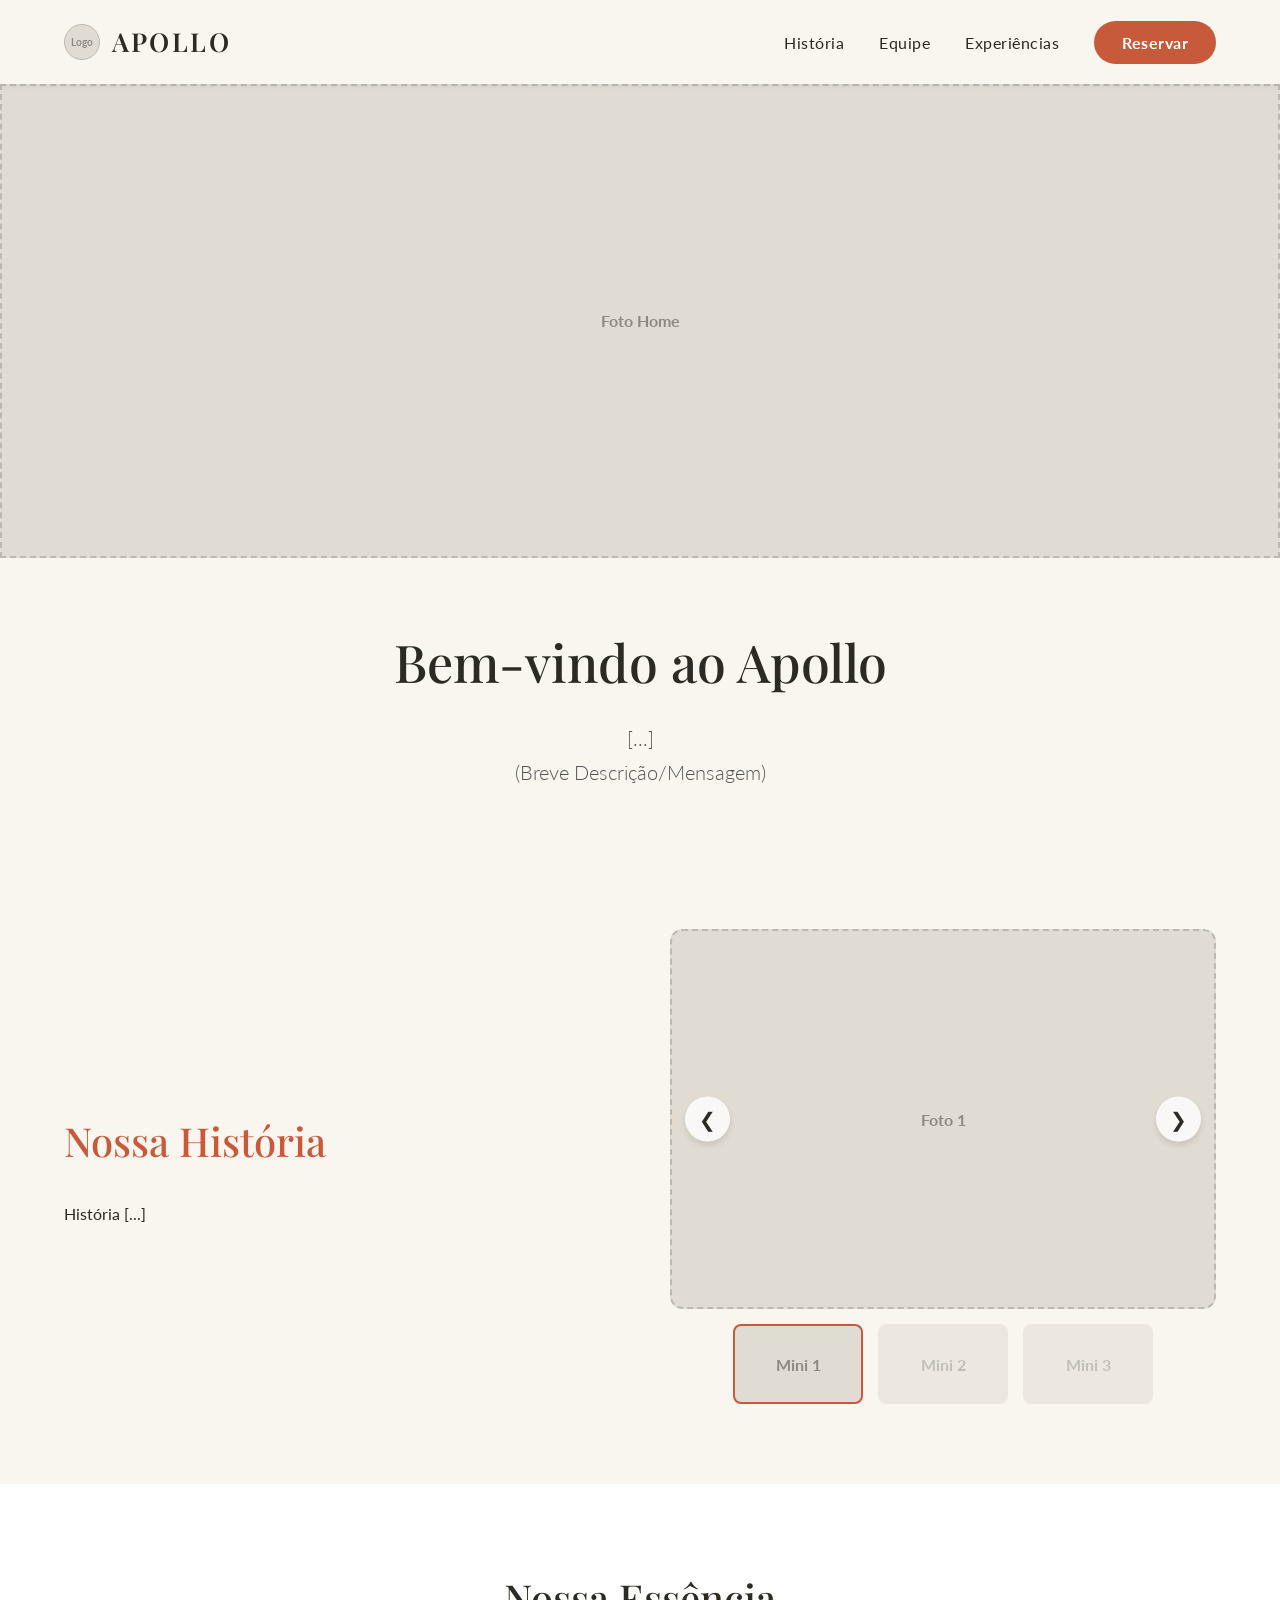
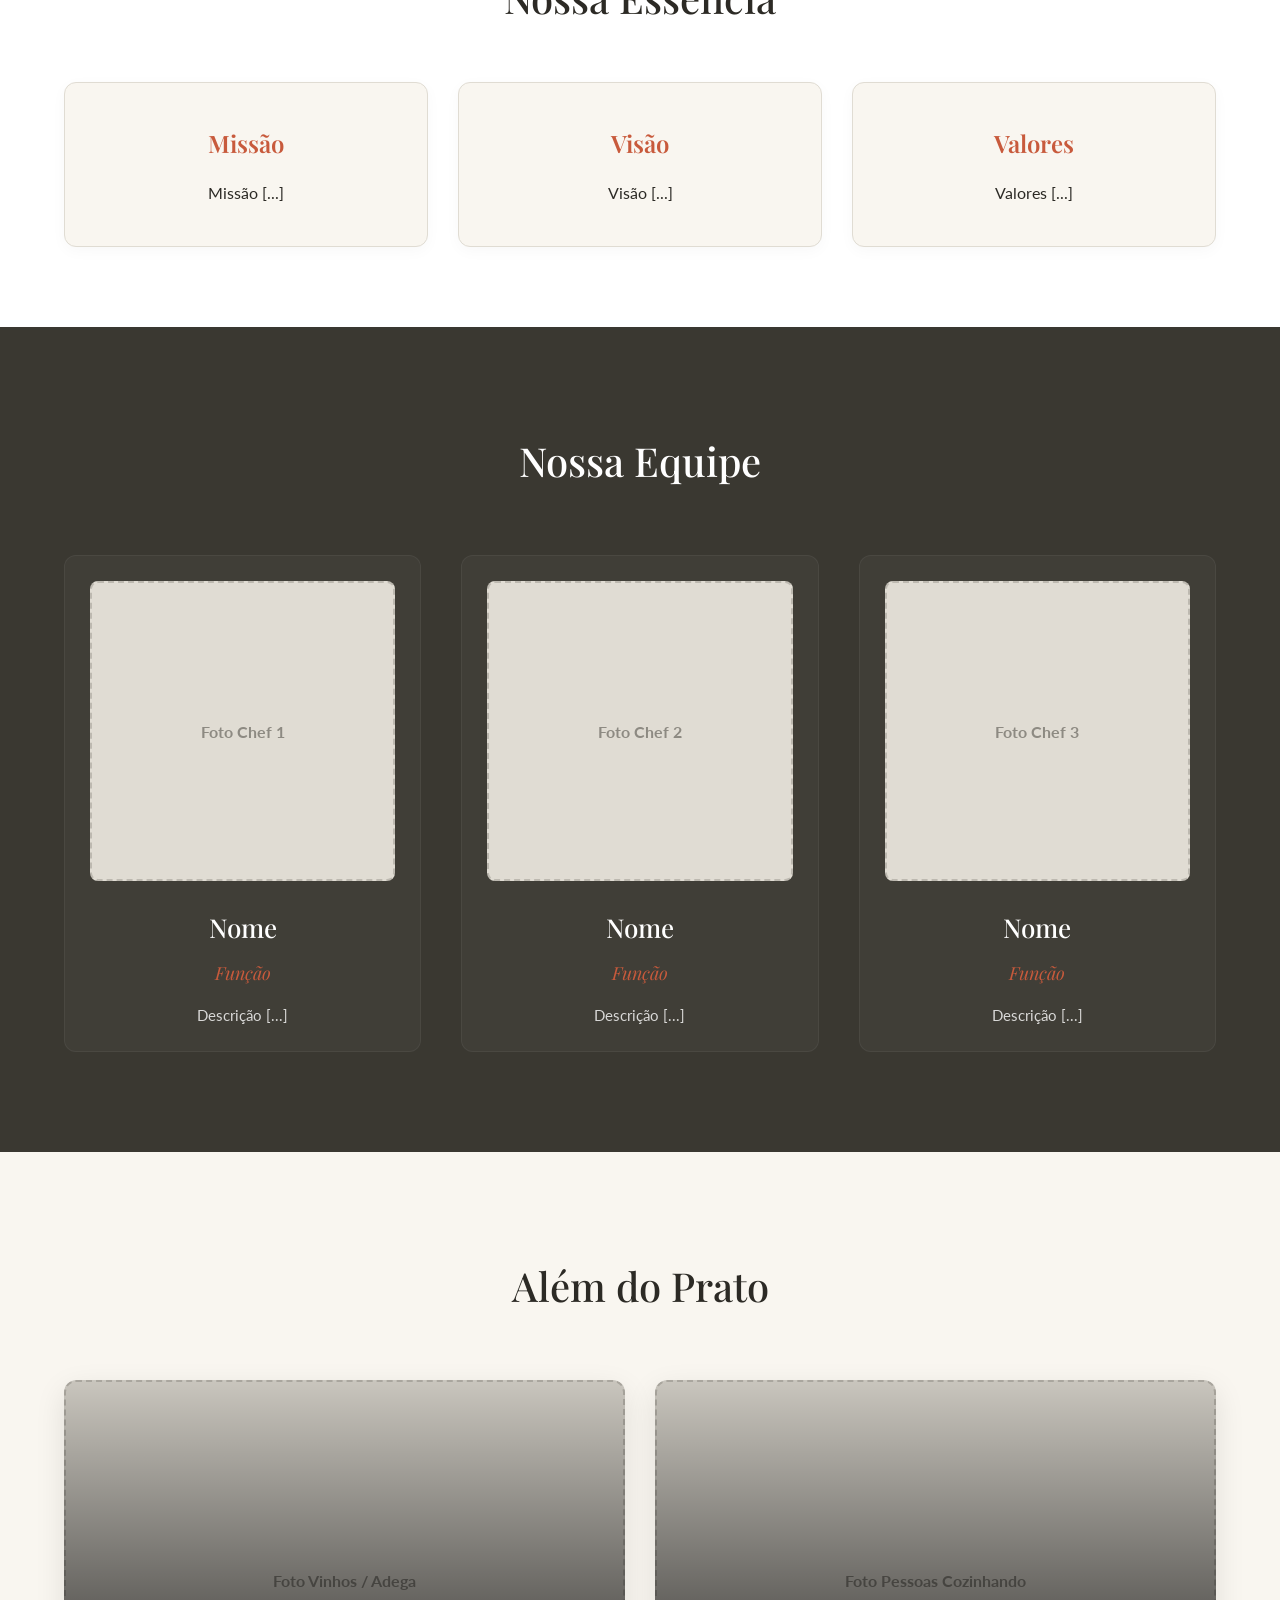
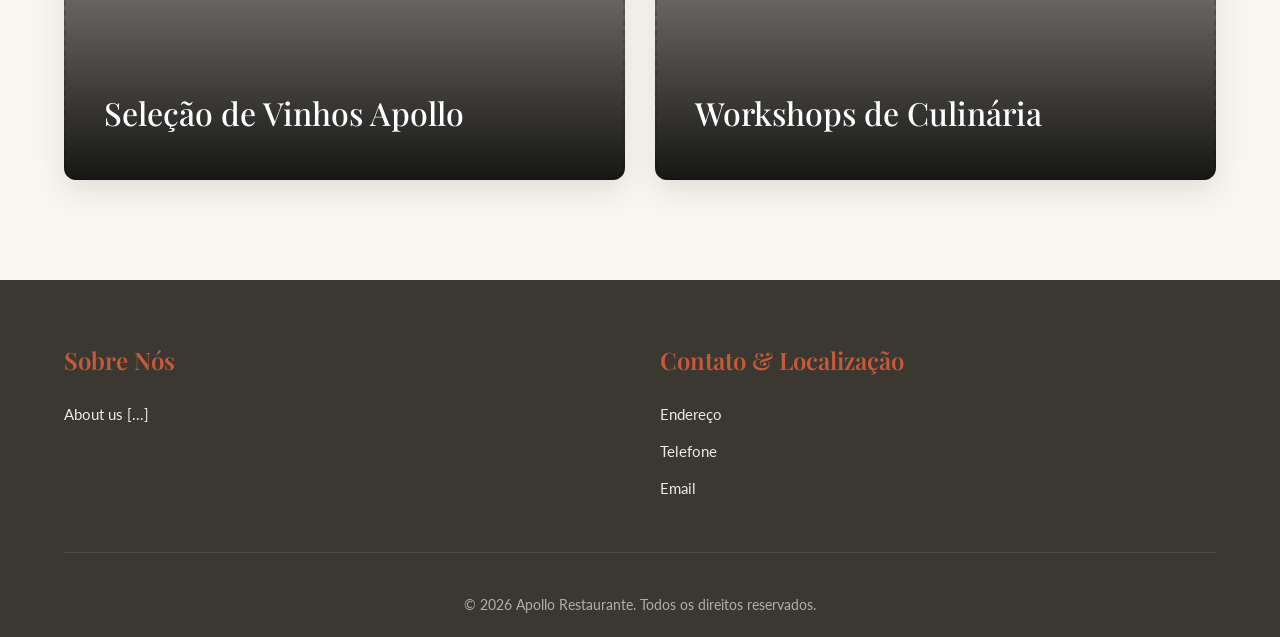
<file: Home Page (João Victor Ramos)/index.html>
<!DOCTYPE html>
<html lang="pt-BR">
<head>
    <meta charset="UTF-8">
    <meta name="viewport" content="width=device-width, initial-scale=1.0">
    <title>APOLLO Restaurante Italiano</title>
    
    <link href="https://fonts.googleapis.com/css2?family=Lato:wght@300;400;700&family=Playfair+Display:ital,wght@0,400;0,500;0,600;0,700;1,400&display=swap" rel="stylesheet">
    
    <link rel="stylesheet" href="style.css">
</head>
<body>

    <header>
        <div class="logo-container">
            <div class="img-placeholder icon-placeholder">Logo</div>
            <div class="logo">APOLLO</div>
        </div>
        <nav>
            <ul>
                <li><a href="#historia">História</a></li>
                <li><a href="#equipe">Equipe</a></li>
                <li><a href="#servicos">Experiências</a></li>
                <li><a href="#" class="btn-reservar" onclick="abrirModalReserva(event)">Reservar</a></li>
            </ul>
        </nav>
    </header>

    <main>
        <section class="hero">
            <div class="hero-img">
                <div class="img-placeholder">Foto Home</div>
            </div>
            <div class="hero-content">
                <h1>Bem-vindo ao Apollo</h1>
                <p>[...]</p>
                <p>(Breve Descrição/Mensagem)</p>
            </div>
        </section>

        <section id="historia" class="historia">
            <div class="historia-texto">
                <h2>Nossa História</h2>
                <p>História [...]</p>
            </div>
            
            <div class="carousel-container">
                <div class="carousel-main">
                    <button class="carousel-btn prev" onclick="mudarImagem(-1)">&#10094;</button>
                    <div class="img-placeholder" id="imagem-destaque">Foto 1</div>
                    <button class="carousel-btn next" onclick="mudarImagem(1)">&#10095;</button>
                </div>
                <div class="carousel-thumbnails">
                    <div class="img-placeholder thumb active" onclick="selecionarMiniatura(0)">Mini 1</div>
                    <div class="img-placeholder thumb" onclick="selecionarMiniatura(1)">Mini 2</div>
                    <div class="img-placeholder thumb" onclick="selecionarMiniatura(2)">Mini 3</div>
                </div>
            </div>
        </section>

        <section id="valores" class="valores">
            <h2>Nossa Essência</h2>
            <div class="grid-valores">
                <div class="card-valor">
                    <h3>Missão</h3>
                    <p>Missão [...]</p>
                </div>
                <div class="card-valor">
                    <h3>Visão</h3>
                    <p>Visão [...]</p>
                </div>
                <div class="card-valor">
                    <h3>Valores</h3>
                    <p>Valores [...]</p>
                </div>
            </div>
        </section>

        <section id="equipe" class="equipe">
            <h2>Nossa Equipe</h2>
            <div class="grid-equipe">
                <div class="card-chef" onclick="abrirModalEquipe('giovanni')">
                    <div class="img-placeholder">Foto Chef 1</div>
                    <h3>Nome</h3>
                    <p class="funcao">Função</p>
                    <p class="descricao">Descrição [...]</p>
                </div>
                <div class="card-chef" onclick="abrirModalEquipe('sofia')">
                    <div class="img-placeholder">Foto Chef 2</div>
                    <h3>Nome</h3>
                    <p class="funcao">Função</p>
                    <p class="descricao">Descrição [...]</p>
                </div>
                <div class="card-chef" onclick="abrirModalEquipe('lorenzo')">
                    <div class="img-placeholder">Foto Chef 3</div>
                    <h3>Nome</h3>
                    <p class="funcao">Função</p>
                    <p class="descricao">Descrição [...]</p>
                </div>
            </div>
        </section>

        <section id="servicos" class="servicos">
            <h2>Além do Prato</h2>
            <div class="grid-servicos">
                <div class="card-servico" onclick="abrirModal('vinhos')">
                    <div class="img-placeholder">Foto Vinhos / Adega</div>
                    <div class="overlay-escuro"></div>
                    <h3>Seleção de Vinhos Apollo</h3>
                </div>
                <div class="card-servico" onclick="abrirModal('workshops')">
                    <div class="img-placeholder">Foto Pessoas Cozinhando</div>
                    <div class="overlay-escuro"></div>
                    <h3>Workshops de Culinária</h3>
                </div>
            </div>
        </section>
    </main>

    <footer>
        <div class="footer-grid">
            <div class="footer-sobre">
                <h3>Sobre Nós</h3>
                <p>About us [...]</p>
            </div>
            <div class="footer-contato">
                <h3>Contato & Localização</h3>
                <p>Endereço</p>
                <p>Telefone</p>
                <p>Email</p>
            </div>
        </div>
        <div class="footer-bottom">
            <p>&copy; 2026 Apollo Restaurante. Todos os direitos reservados.</p>
        </div>
    </footer>

    <div id="modal-servicos" class="modal">
        <div class="modal-content">
            <span class="close-btn" onclick="fecharModal()">&times;</span>
            <h3 id="modal-titulo">Título</h3>
            <p id="modal-descricao">Descrição</p>
        </div>
    </div>

    <div id="modal-equipe" class="modal">
        <div class="modal-content modal-equipe-content">
            <span class="close-btn" onclick="fecharModalEquipe()">&times;</span>
            <div class="equipe-expandido-layout">
                <div class="equipe-left">
                    <div class="img-placeholder" id="modal-equipe-img">Foto do Membro</div>
                    <h3 id="modal-equipe-nome">Nome do Membro</h3>
                    <p class="funcao" id="modal-equipe-funcao">Função</p>
                </div>
                <div class="equipe-right">
                    <h4 class="bio-titulo">Biografia</h4>
                    <p id="modal-equipe-desc">A descrição completa vai aparecer aqui...</p>
                </div>
            </div>
        </div>
    </div>

    <div id="modal-reserva" class="modal">
        <div class="modal-content">
            <span class="close-btn" onclick="fecharModalReserva()">&times;</span>
            
            <div id="reserva-form-view">
                <h3 style="font-size: 32px; color: var(--cor-destaque); margin-bottom: 25px;">Reserve sua Mesa</h3>
                <form id="form-reserva" onsubmit="enviarReserva(event)">
                    <input type="text" placeholder="Seu Nome Completo" required>
                    <input type="email" placeholder="Seu E-mail" required>
                    
                    <div class="form-row">
                        <input type="date" required title="Data da Reserva">
                        <input type="time" required title="Horário da Reserva">
                    </div>
                    
                    <select required>
                        <option value="" disabled selected>Número de Pessoas</option>
                        <option value="1">1 Pessoa</option>
                        <option value="2">2 Pessoas</option>
                        <option value="3">3 Pessoas</option>
                        <option value="4">4 Pessoas</option>
                        <option value="5+">5 ou mais Pessoas</option>
                    </select>

                    <div class="aviso-horarios">
                        <span class="aviso-titulo">🕐 Nossos Horários:</span>
                        <ul class="lista-horarios-modal">
                            <li><span>Terça a Sábado:</span> 19h00 às 23h30</li>
                            <li><span>Domingo:</span> 12h00 às 16h00</li>
                            <li><span>Segunda-feira:</span> Fechado</li>
                        </ul>
                    </div>

                    <button type="submit" class="btn-submit">Confirmar reserva</button>
                </form>
            </div>

            <div id="reserva-sucesso-view" style="display: none; padding: 30px 0;">
                <div class="circulo-sucesso">
                    <span class="check-icon">&#10004;</span>
                </div>
                <h3 style="font-size: 32px; color: var(--cor-texto); margin-bottom: 10px;">Reserva Solicitada!</h3>
                <p>Tudo certo. Entraremos em contato em breve para confirmar os detalhes da sua mesa.</p>
                <button class="btn-submit" style="margin-top: 30px;" onclick="fecharModalReserva()">Voltar ao site</button>
            </div>

        </div>
    </div>

    <script>
        /* Variáveis globais para o funcionamento do carrossel */
        let imagemAtual = 0;
        const textosDestaque = ["Foto 1", "Foto 2", "Foto 3"];
        const destaque = document.getElementById("imagem-destaque");
        const miniaturas = document.querySelectorAll(".thumb");

        /* Função para atualizar a imagem principal e a miniatura ativa do carrossel */
        function atualizarCarrossel() {
            destaque.innerText = textosDestaque[imagemAtual];
            miniaturas.forEach(min => min.classList.remove("active"));
            miniaturas[imagemAtual].classList.add("active");
        }

        /* Função disparada pelas setas do carrossel para avançar/retroceder */
        function mudarImagem(direcao) {
            imagemAtual += direcao;
            if (imagemAtual >= miniaturas.length) imagemAtual = 0;
            if (imagemAtual < 0) imagemAtual = miniaturas.length - 1;
            atualizarCarrossel();
        }

        /* Função disparada ao clicar diretamente numa miniatura */
        function selecionarMiniatura(index) {
            imagemAtual = index;
            atualizarCarrossel();
        }

        /* LÓGICA DO MODAL DE SERVIÇOS */
        const modalServicos = document.getElementById("modal-servicos");
        const tituloModal = document.getElementById("modal-titulo");
        const descModal = document.getElementById("modal-descricao");

        /* Objeto contendo os dados dinâmicos dos serviços */
        const detalhesServicos = {
            'vinhos': {
                titulo: "Seleção de Vinhos Apollo",
                descricao: "Descrição [...]"
            },
            'workshops': {
                titulo: "Workshops de Culinária",
                descricao: "Descrição [...]"
            }
        };

        /* Abre o modal e injeta o conteúdo de acordo com o card clicado */
        function abrirModal(servico) {
            tituloModal.innerText = detalhesServicos[servico].titulo;
            descModal.innerText = detalhesServicos[servico].descricao;
            modalServicos.style.display = "block";
        }

        /* Fecha o modal de serviços */
        function fecharModal() {
            modalServicos.style.display = "none";
        }

        /* LÓGICA DO MODAL DA EQUIPE */
        const modalEquipe = document.getElementById("modal-equipe");
        
        /* Objeto com o banco de dados das informações da equipe */
        const infoEquipe = {
            'giovanni': { nome: "Nome", funcao: "Função", foto: "Foto Chef 1", descricao: "Biografia [...]" },
            'sofia': { nome: "Nome", funcao: "Função", foto: "Foto Chef 2", descricao: "Biografia [...]" },
            'lorenzo': { nome: "Nome", funcao: "Função", foto: "Foto Chef 3", descricao: "Biografia [...]" }
        };

        /* Preenche e abre o modal da equipe */
        function abrirModalEquipe(membro) {
            document.getElementById("modal-equipe-nome").innerText = infoEquipe[membro].nome;
            document.getElementById("modal-equipe-funcao").innerText = infoEquipe[membro].funcao;
            document.getElementById("modal-equipe-desc").innerText = infoEquipe[membro].descricao;
            document.getElementById("modal-equipe-img").innerText = infoEquipe[membro].foto;
            modalEquipe.style.display = "block";
        }

        /* Fecha o modal da equipe */
        function fecharModalEquipe() {
            modalEquipe.style.display = "none";
        }

        /* LÓGICA DO MODAL DE RESERVA */
        const modalReserva = document.getElementById("modal-reserva");
        const formView = document.getElementById("reserva-form-view");
        const sucessoView = document.getElementById("reserva-sucesso-view");

        /* Abre o modal, reseta o formulário e exibe a tela inicial de reserva */
        function abrirModalReserva(e) {
            e.preventDefault(); /* Evita o salto na tela padrão da tag <a> */
            formView.style.display = "block"; 
            sucessoView.style.display = "none"; 
            document.getElementById("form-reserva").reset(); 
            modalReserva.style.display = "block";
        }

        /* Fecha o modal de reserva */
        function fecharModalReserva() {
            modalReserva.style.display = "none";
        }

        /* Simula o envio do formulário, ocultando-o e mostrando a tela de sucesso */
        function enviarReserva(e) {
            e.preventDefault(); /* Evita que a página recarregue ao dar submit no form */
            formView.style.display = "none"; 
            sucessoView.style.display = "block"; 
        }

        /* Função global: fecha qualquer modal ao clicar fora da caixa de conteúdo */
        window.onclick = function(event) {
            if (event.target == modalServicos) { modalServicos.style.display = "none"; }
            if (event.target == modalEquipe) { modalEquipe.style.display = "none"; }
            if (event.target == modalReserva) { modalReserva.style.display = "none"; }
        }
    </script>
</body>
</html>
</file>
<file: Home Page (João Victor Ramos)/style.css>
/* Definição de Variáveis CSS Globais (Cores do Design System) */
:root {
    --cor-fundo: #F9F6F0;     
    --cor-texto: #2C2A25;     
    --cor-destaque: #C85A3C;  
    --cor-escura: #3A3831;    
    --cor-branca: #FFFFFF;    
}

/* Reset de espaçamentos para evitar inconsistências entre navegadores */
* {
    margin: 0;
    padding: 0;
    box-sizing: border-box;
}

/* Configuração base da tipografia e cores do corpo da página */
body {
    font-family: 'Lato', sans-serif;
    background-color: var(--cor-fundo);
    color: var(--cor-texto);
    line-height: 1.7; 
    font-size: 16px;
}

/* Tipografia específica para Títulos e Logo */
h1, h2, h3, h4, .logo {
    font-family: 'Playfair Display', serif;
    font-weight: 600;
}

/* Estilo genérico para áreas onde entrarão fotos futuramente */
.img-placeholder {
    background-color: #E0DCD3;
    border: 2px dashed #BDB9B0;
    display: flex;
    align-items: center;
    justify-content: center;
    color: #8D8A82;
    font-weight: bold;
    text-align: center;
    width: 100%;
    height: 100%;
    transition: all 0.3s ease;
}

/* HEADER - Configurado com Flexbox para distribuir logo e menu, e 'sticky' para acompanhar o scroll */
header {
    position: sticky;
    top: 0;
    background-color: var(--cor-fundo);
    padding: 20px 5%;
    display: flex;
    justify-content: space-between;
    align-items: center;
    z-index: 1000;
    box-shadow: 0 2px 10px rgba(0,0,0,0.05);
}

.logo-container {
    display: flex;
    align-items: center;
    gap: 12px; 
}

.icon-placeholder {
    width: 36px;
    height: 36px;
    border-radius: 50%; 
    font-size: 10px;
    border: 1px solid #BDB9B0;
}

.logo {
    font-size: 26px; 
    letter-spacing: 2.5px;
    color: var(--cor-texto);
    text-transform: uppercase;
}

/* NAVEGAÇÃO - Flexbox para organizar os links em linha */
nav ul {
    list-style: none;
    display: flex;
    gap: 35px;
    align-items: center;
}

nav a {
    text-decoration: none;
    color: var(--cor-texto);
    font-family: 'Lato', sans-serif;
    font-size: 16px;
    font-weight: 400; 
    letter-spacing: 0.5px;
    transition: color 0.3s;
}

/* Pseudo-classe Hover (Interatividade) */
nav a:hover {
    color: var(--cor-destaque);
}

/* Estilo do botão Call to Action (Reservar) */
.btn-reservar {
    background-color: var(--cor-destaque);
    color: var(--cor-branca);
    padding: 12px 28px;
    border-radius: 30px; 
    text-decoration: none;
    font-weight: 700;
    transition: background 0.3s, transform 0.2s;
}

.btn-reservar:hover {
    background-color: #A6472D;
    color: var(--cor-branca);
    transform: translateY(-2px); /* Efeito de leve elevação ao passar o mouse */
}

/* SEÇÃO HERO - Configurada para preencher 85% da altura da tela */
.hero {
    height: 85vh; 
    display: flex;
    flex-direction: column;
}

.hero-img {
    flex: 1;
    width: 100%;
}

.hero-content {
    text-align: center;
    padding: 60px 20px;
}

.hero-content h1 {
    font-size: 52px; 
    margin-bottom: 15px;
    font-weight: 500;
    color: var(--cor-texto);
}

.hero-content p {
    font-size: 20px;
    font-weight: 300;
    color: #555;
}

/* SEÇÃO HISTÓRIA e CARROSSEL - Flexbox lado a lado */
.historia {
    display: flex;
    padding: 80px 5%;
    gap: 60px;
    align-items: center;
}

.historia-texto {
    flex: 1;
}

.historia-texto h2 {
    font-size: 40px;
    margin-bottom: 25px;
    color: var(--cor-destaque);
    font-weight: 500;
}

.carousel-container {
    flex: 1;
    display: flex;
    flex-direction: column;
    gap: 15px;
}

/* Imagem principal do Carrossel */
.carousel-main {
    position: relative;
    height: 380px;
    border-radius: 12px;
    overflow: hidden;
}

.carousel-main .img-placeholder {
    border-radius: 12px;
}

/* Botões do Carrossel (Avançar/Recuar) */
.carousel-btn {
    position: absolute;
    top: 50%;
    transform: translateY(-50%);
    background: rgba(255, 255, 255, 0.8);
    color: var(--cor-texto);
    border: none;
    width: 45px;
    height: 45px;
    border-radius: 50%;
    font-size: 20px;
    cursor: pointer;
    transition: background 0.3s, transform 0.2s;
    z-index: 10;
    display: flex;
    align-items: center;
    justify-content: center;
    box-shadow: 0 4px 6px rgba(0,0,0,0.1);
}

.carousel-btn:hover { 
    background: var(--cor-branca);
    transform: translateY(-50%) scale(1.05); /* Efeito de aumento de tamanho */
}

.carousel-btn.prev { left: 15px; }
.carousel-btn.next { right: 15px; }

/* Miniaturas do carrossel */
.carousel-thumbnails {
    display: flex;
    gap: 15px;
    height: 80px;
    justify-content: center;
}

.thumb {
    flex: 1;
    max-width: 130px;
    border-radius: 8px; 
    cursor: pointer;
    opacity: 0.5; /* Escurece os inativos */
    transition: opacity 0.3s, border 0.3s;
    border: 2px solid transparent;
}

.thumb:hover { opacity: 0.8; }
/* Classe aplicada via JS para destacar a miniatura ativa */
.thumb.active { opacity: 1; border-color: var(--cor-destaque); }

/* SEÇÃO VALORES - Layout em Grid responsivo */
.valores {
    padding: 80px 5%;
    text-align: center;
    background-color: var(--cor-branca); 
}

.valores h2 {
    font-size: 40px;
    margin-bottom: 50px;
    font-weight: 500;
}

/* CSS Grid que adapta o número de colunas automaticamente dependendo da tela */
.grid-valores {
    display: grid;
    grid-template-columns: repeat(auto-fit, minmax(300px, 1fr));
    gap: 30px;
}

/* Estilo individual de cada card */
.card-valor {
    background-color: var(--cor-fundo);
    padding: 40px 30px;
    border-radius: 12px;
    border: 1px solid #E0DCD3;
    box-shadow: 0 4px 15px rgba(0,0,0,0.03);
    transition: transform 0.3s;
}

/* Interatividade: Card sobe ao passar o mouse */
.card-valor:hover {
    transform: translateY(-5px);
}

.card-valor h3 {
    color: var(--cor-destaque);
    font-size: 24px;
    margin-bottom: 15px;
}

/* SEÇÃO EQUIPE - Com fundo escuro e textos claros */
.equipe {
    background-color: var(--cor-escura);
    color: var(--cor-branca);
    padding: 100px 5%;
    text-align: center;
}

.equipe h2 {
    font-size: 40px;
    margin-bottom: 60px;
    font-weight: 500;
}

/* CSS Grid responsivo para a equipe */
.grid-equipe {
    display: grid;
    grid-template-columns: repeat(auto-fit, minmax(280px, 1fr));
    gap: 40px;
}

.card-chef {
    background-color: rgba(255, 255, 255, 0.03); 
    padding: 25px;
    border-radius: 12px;
    text-align: center;
    border: 1px solid rgba(255,255,255,0.05);
    cursor: pointer;
    transition: transform 0.3s, background 0.3s;
}

/* Efeito Hover elevando o card e iluminando o fundo levemente */
.card-chef:hover {
    transform: translateY(-5px);
    background-color: rgba(255, 255, 255, 0.06);
}

.card-chef .img-placeholder {
    height: 300px;
    border-radius: 8px;
    margin-bottom: 25px;
}

.card-chef h3 {
    font-size: 26px;
    margin-bottom: 8px;
    font-weight: 500;
}

.card-chef p.funcao {
    color: var(--cor-destaque);
    font-style: italic;
    font-family: 'Playfair Display', serif; 
    font-size: 18px;
    margin-bottom: 15px;
}

.card-chef p.descricao {
    font-size: 15px;
    opacity: 0.8;
    line-height: 1.5;
}

/* SEÇÃO SERVIÇOS - Imagens com efeitos de Overlay */
.servicos {
    padding: 100px 5%;
    text-align: center;
}

.servicos h2 {
    font-size: 40px;
    margin-bottom: 60px;
    font-weight: 500;
}

.grid-servicos {
    display: grid;
    grid-template-columns: repeat(auto-fit, minmax(400px, 1fr));
    gap: 30px;
}

/* Configuração do card base onde as camadas (foto, overlay, texto) se sobrepõem usando posições absolutas */
.card-servico {
    position: relative;
    height: 400px;
    border-radius: 12px;
    overflow: hidden;
    cursor: pointer;
    box-shadow: 0 10px 30px rgba(0,0,0,0.1);
}

.card-servico .img-placeholder {
    position: absolute;
    top: 0;
    left: 0;
    z-index: 1;
    border-radius: 12px;
}

/* Camada escura sobre a imagem (Degradê preto) */
.overlay-escuro {
    position: absolute;
    top: 0; left: 0; right: 0; bottom: 0;
    background: linear-gradient(to top, rgba(0,0,0,0.9), rgba(0,0,0,0.1));
    z-index: 2;
    transition: opacity 0.3s ease;
}

/* Efeito visual: A sobreposição fica um pouco mais clara no hover */
.card-servico:hover .overlay-escuro { opacity: 0.8; }

.card-servico h3 {
    position: absolute;
    bottom: 40px;
    left: 40px;
    color: var(--cor-branca);
    z-index: 3;
    font-size: 32px;
    font-weight: 500;
    text-align: left;
    max-width: 80%;
}

/* === ESTILIZAÇÃO DOS MODAIS (JANELAS SOBREPOSTAS) === */

/* Container de fundo embaçado (Blur) do Modal. Fica oculto (display: none) por padrão */
.modal {
    display: none; 
    position: fixed;
    z-index: 2000;
    left: 0;
    top: 0;
    width: 100%;
    height: 100%;
    background-color: rgba(0, 0, 0, 0.7); 
    backdrop-filter: blur(5px);
}

/* Caixa de conteúdo branco dentro do modal */
.modal-content {
    background-color: var(--cor-fundo);
    margin: 5vh auto; 
    padding: 40px;
    border-radius: 12px;
    width: 90%;
    max-width: 500px;
    position: relative;
    text-align: center;
    animation: fadeIn 0.3s; /* Animação de surgimento */
    max-height: 85vh; 
    overflow-y: auto; /* Adiciona rolagem se a tela for pequena */
}

/* Customização visual da barra de rolagem dos modais */
.modal-content::-webkit-scrollbar { width: 8px; }
.modal-content::-webkit-scrollbar-track { background: #E0DCD3; border-radius: 8px;}
.modal-content::-webkit-scrollbar-thumb { background: var(--cor-destaque); border-radius: 8px;}

/* Animação que faz o modal surgir de baixo para cima com opacidade */
@keyframes fadeIn {
    from { opacity: 0; transform: translateY(-20px); }
    to { opacity: 1; transform: translateY(0); }
}

/* Botão "X" para fechar modais */
.close-btn {
    color: var(--cor-texto);
    float: right;
    font-size: 30px;
    font-weight: bold;
    cursor: pointer;
    position: absolute;
    top: 15px;
    right: 20px;
}

.close-btn:hover { color: var(--cor-destaque); }

/* Formatação especial para o modal mais largo da Equipe */
.modal-equipe-content {
    max-width: 800px; 
    padding: 50px;
}

.equipe-expandido-layout {
    display: flex;
    gap: 40px;
    align-items: center;
    text-align: left;
}

.equipe-left { flex: 1; text-align: center; }
.equipe-left .img-placeholder { height: 280px; border-radius: 8px; margin-bottom: 15px; }
.equipe-left h3 { font-size: 28px; color: var(--cor-texto); margin-bottom: 5px; }

.equipe-right { flex: 1.5; }
.bio-titulo {
    font-size: 22px; color: var(--cor-destaque); margin-bottom: 15px; font-family: 'Lato', sans-serif; text-transform: uppercase; letter-spacing: 1px;
}
.equipe-right p { font-size: 16px; line-height: 1.8; color: #444; }

/* === ESTILOS DO FORMULÁRIO === */
form {
    max-width: 100%; 
    margin: 0 auto;
    display: flex;
    flex-direction: column;
    gap: 20px;
}

/* Coloca a Data e a Hora um ao lado do outro */
.form-row { display: flex; gap: 15px; }
.form-row input { flex: 1; }

input, select {
    padding: 15px; 
    border: 1px solid #D5D1C8;
    border-radius: 8px;
    font-family: 'Lato', sans-serif;
    font-size: 16px;
    background-color: var(--cor-branca);
    width: 100%;
}

input:focus, select:focus {
    outline: none;
    border-color: var(--cor-destaque); 
}

/* Caixa visual dos Horários */
.aviso-horarios {
    font-size: 15px;
    color: var(--cor-texto);
    background-color: var(--cor-fundo);
    padding: 15px 20px;
    border-radius: 8px;
    text-align: left;
    border: 1px solid #E0DCD3;
}

.aviso-titulo {
    font-weight: 700;
    color: var(--cor-destaque);
    margin-bottom: 10px;
    display: block;
}

.lista-horarios-modal { list-style: none; padding: 0; margin: 0; }
.lista-horarios-modal li {
    display: flex;
    justify-content: space-between;
    margin-bottom: 6px;
    border-bottom: 1px dashed #D5D1C8;
    padding-bottom: 4px;
}
.lista-horarios-modal li:last-child { border-bottom: none; margin-bottom: 0; padding-bottom: 0; }
.lista-horarios-modal li span { font-weight: 700; }

button.btn-submit {
    background-color: var(--cor-destaque);
    color: var(--cor-branca);
    padding: 18px;
    border: none;
    border-radius: 30px;
    font-size: 18px;
    font-weight: 700;
    letter-spacing: 0.5px;
    cursor: pointer;
    transition: background 0.3s;
    margin-top: 5px;
    width: 100%;
}

button.btn-submit:hover { background-color: #A6472D; }

/* === SUCESSO DE RESERVA (Animação Check) === */
.circulo-sucesso {
    width: 90px;
    height: 90px;
    background-color: #4CAF50; 
    border-radius: 50%;
    display: flex;
    align-items: center;
    justify-content: center;
    margin: 0 auto;
    box-shadow: 0 4px 15px rgba(76, 175, 80, 0.4);
    animation: popIn 0.5s cubic-bezier(0.175, 0.885, 0.32, 1.275) forwards; /* Animação de 'pulo' */
}

.check-icon { color: white; font-size: 45px; line-height: 1; }

@keyframes popIn {
    0% { transform: scale(0); opacity: 0; }
    100% { transform: scale(1); opacity: 1; }
}

/* === RODAPÉ (FOOTER) === */
footer {
    background-color: var(--cor-escura);
    color: var(--cor-branca);
    padding: 60px 5% 20px 5%;
}

.footer-grid {
    display: grid;
    grid-template-columns: repeat(auto-fit, minmax(300px, 1fr));
    gap: 40px;
    margin-bottom: 40px;
    padding-bottom: 40px;
    border-bottom: 1px solid rgba(255,255,255,0.1);
}

.footer-sobre h3, .footer-contato h3 { font-size: 24px; color: var(--cor-destaque); margin-bottom: 20px;}
.footer-sobre p, .footer-contato p { font-size: 15px; line-height: 1.8; opacity: 0.9; margin-bottom: 10px;}
.footer-bottom { text-align: center; opacity: 0.6; font-size: 14px;}

/* === MEDIA QUERIES (Responsividade para telas menores que 768px, como celulares) === */
@media (max-width: 768px) {
    /* Faz as caixas que estavam lado a lado ficarem empilhadas (uma embaixo da outra) */
    .equipe-expandido-layout { flex-direction: column; }
    .form-row { flex-direction: column; }
}
</file>
